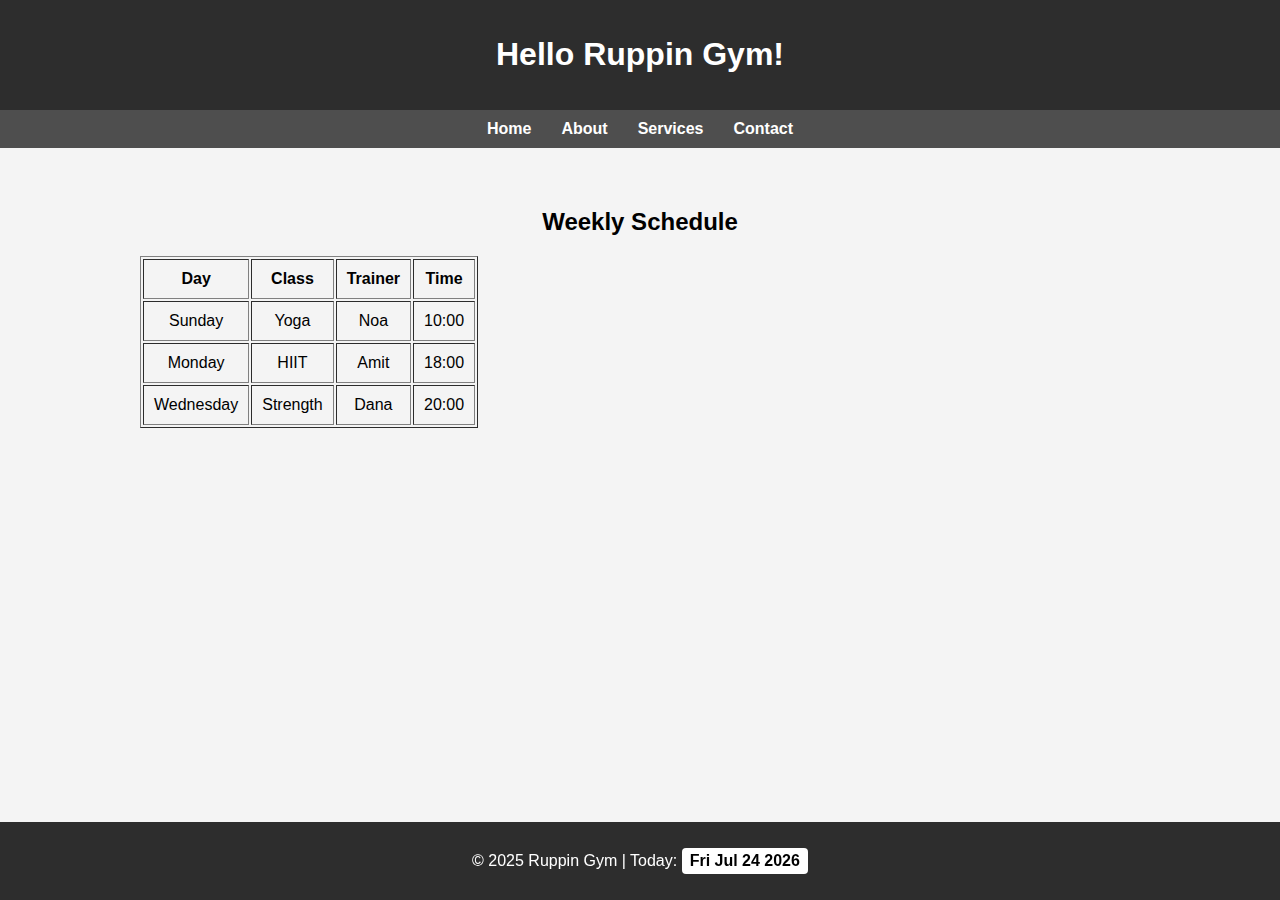
<file: public_html/index.html>
﻿<!DOCTYPE html>
<html lang="en">
<head>
    <meta charset="UTF-8">
    <title>Ruppin Gym - Home</title>
    <link rel="stylesheet" href="assets/css/style.css">
    <script src="assets/js/main.js" defer></script>
</head>
<body>
    <header>
        <h1>Hello Ruppin Gym!</h1>
    </header>

    <nav>
        <a href="index.html">Home</a>
        <a href="about.html">About</a>
        <a href="services.html">Services</a>
        <a href="contact.html">Contact</a>
    </nav>

    <main>
        <h2>Weekly Schedule</h2>
        <table border="1" cellpadding="10">
            <tr>
                <th>Day</th>
                <th>Class</th>
                <th>Trainer</th>
                <th>Time</th>
            </tr>
            <tr><td>Sunday</td><td>Yoga</td><td>Noa</td><td>10:00</td></tr>
            <tr><td>Monday</td><td>HIIT</td><td>Amit</td><td>18:00</td></tr>
            <tr><td>Wednesday</td><td>Strength</td><td>Dana</td><td>20:00</td></tr>
        </table>
    </main>

    <footer>
        <p>© 2025 Ruppin Gym | Today: <span id="footer-date"></span></p>
    </footer>
</body>
</html>
</file>
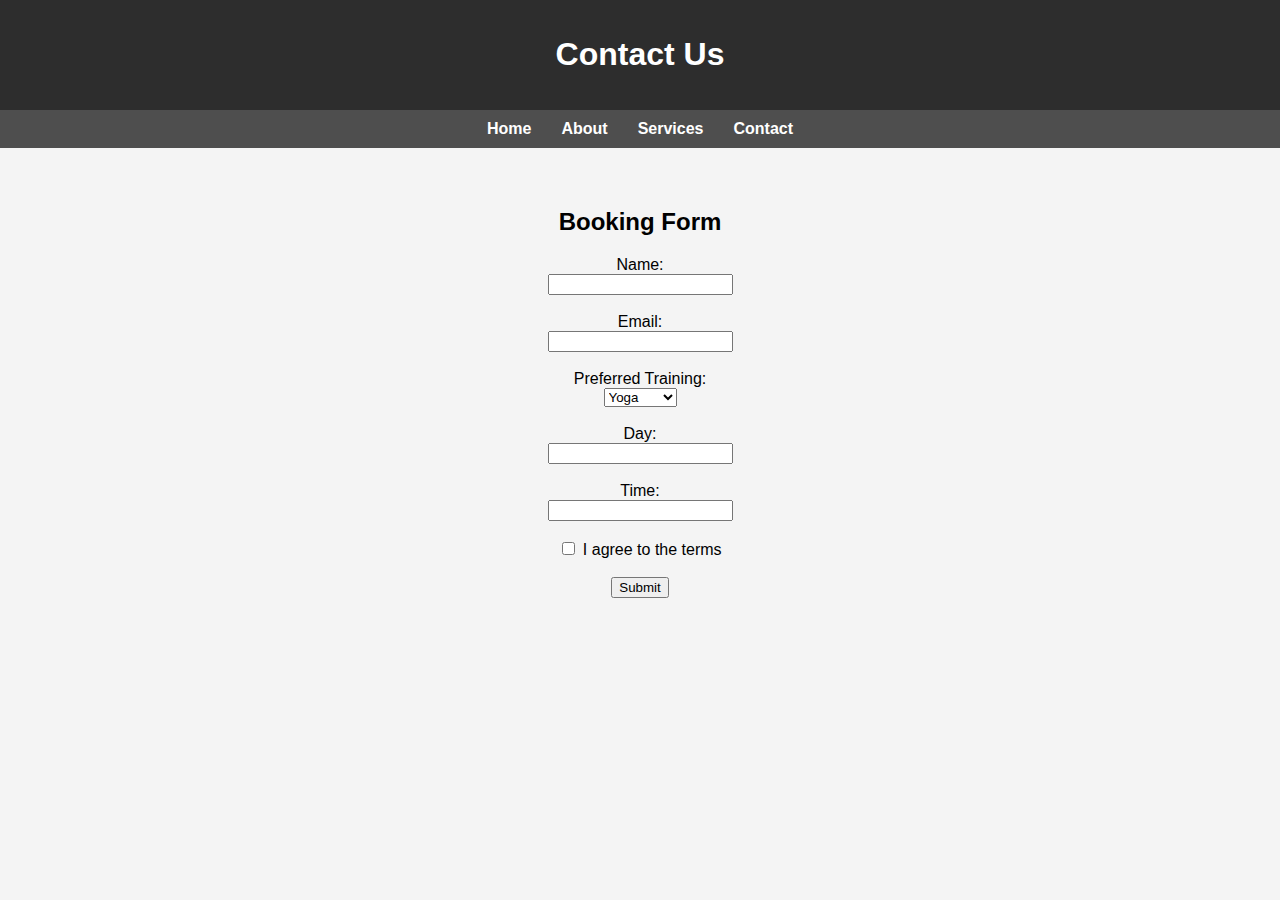
<file: public_html/contact.html>
﻿<!DOCTYPE html>
<html lang="en">
<head>
    <meta charset="UTF-8">
    <title>Contact - Ruppin Gym</title>
    <link rel="stylesheet" href="assets/css/style.css">
    <script src="assets/js/main.js" defer></script>
</head>
<body>
    <header>
        <h1>Contact Us</h1>
    </header>

    <nav>
        <a href="index.html">Home</a>
        <a href="about.html">About</a>
        <a href="services.html">Services</a>
        <a href="contact.html">Contact</a>
    </nav>

    <main>
        <h2>Booking Form</h2>
        <form action="mail.php" method="post">
            <label>Name:</label><br>
            <input type="text" name="name" required><br><br>

            <label>Email:</label><br>
            <input type="email" name="email" required><br><br>

            <label>Preferred Training:</label><br>
            <select name="training" required>
                <option value="Yoga">Yoga</option>
                <option value="HIIT">HIIT</option>
                <option value="Strength">Strength</option>
            </select><br><br>

            <label>Day:</label><br>
            <input type="text" name="day" required><br><br>

            <label>Time:</label><br>
            <input type="text" name="time" required><br><br>

            <input type="checkbox" name="agree" required> I agree to the terms<br><br>

            <button type="submit">Submit</button>
        </form>
    </main>
</body>
</html>
</file>
<file: public_html/assets/css/style.css>
.highlight {
    background: #ffeaa7;
}

/* Global Layout */
body {
    margin: 0;
    font-family: Arial, sans-serif;
    display: flex;
    flex-direction: column;
    align-items: center;
    background: #f4f4f4;
}

/* Home Page Background */
.homePage {
    background-image: url('../photos/pexels-muribotelho-1865131.jpg');
    background-size: cover;
    background-position: center;
    background-repeat: no-repeat;
    min-height: 100vh;
}

.js-banner {
    position: fixed;
    bottom: 10px;
    right: 10px;
    background: #222;
    color: #fff;
    padding: 6px 10px;
    border-radius: 6px;
    font-size: 12px;
    z-index: 9999;
}


/* Header & Navigation */
header {
    position: relative; /* not fixed */
    top: 0;
    left: 0;
    width: 100%;
    z-index: 1;
    background: rgba(34, 34, 34, 0.95);
    color: white;
    text-align: center;
    padding: 15px 0;
}

footer {
    position: fixed;
    bottom: 0;
    left: 0;
    width: 100%;
    background: rgba(34, 34, 34, 0.95);
    color: white;
    text-align: center;
    padding: 10px 0;
    z-index: 1000;
}

#footer-date {
    background-color: white !important;
    padding: 4px 8px;
    border-radius: 4px;
    color: black;
    font-weight: bold;
    display: inline-block;
}



nav {
    position: relative; /* not fixed */
    top: 0;
    left: 0;
    width: 100%;
    background: rgba(68, 68, 68, 0.95);
    display: flex;
    justify-content: center;
    padding: 10px 0;
    z-index: 1;
}

    nav a {
        color: white;
        margin: 0 15px;
        text-decoration: none;
        font-weight: bold;
    }

        nav a:hover {
            text-decoration: underline;
        }

/* Main container spacing */
main {
    padding: 40px 20px;
    width: 90%;
    max-width: 1000px;
    margin: 0 auto;
    text-align: center;
}



/* Weekly & Monthly Boxes */
.content-box {
    background: rgba(255, 255, 255, 0.92);
    padding: 25px 35px;
    margin: 20px auto;
    border-radius: 12px;
    box-shadow: 0 4px 12px rgba(0,0,0,0.3);
    max-width: 800px;
    width: 100%;
    text-align: center;
}

    .content-box table {
        border-collapse: collapse;
        margin: 0 auto 20px;
        width: 100%;
    }

    .content-box th,
    .content-box td {
        border: 1px solid #000;
        padding: 10px;
    }

    /* Signup Button */
    .content-box button {
        display: block;
        margin: 15px auto 0;
        padding: 10px 20px;
        font-size: 16px;
        background: #444;
        color: white;
        border: none;
        border-radius: 6px;
        cursor: pointer;
        transition: background 0.3s;
    }

        .content-box button:hover {
            background: #222;
        }

/* Contact Form */
.contact-form {
    background: rgba(255, 255, 255, 0.95);
    padding: 25px 30px;
    border-radius: 10px;
    box-shadow: 0 4px 12px rgba(0, 0, 0, 0.3);
    margin: 20px auto;
    width: 100%;
    max-width: 600px;
}

    .contact-form input,
    .contact-form select,
    .contact-form textarea,
    .contact-form button {
        width: 100%;
        padding: 10px;
        margin-bottom: 15px;
        border: 1px solid #ccc;
        border-radius: 6px;
        font-size: 14px;
    }

    .contact-form button {
        background: #444;
        color: white;
        font-weight: bold;
        border: none;
        cursor: pointer;
        transition: background 0.3s;
    }

        .contact-form button:hover {
            background: #222;
        }

.signup-container {
    display: flex;
    flex-direction: column;
    align-items: center;
    gap: 30px;
}

.signup-table, .weekly-table {
    border-collapse: collapse;
    margin: 0 auto;
    background-color: rgba(255,255,255,0.95);
    border-radius: 10px;
    padding: 20px;
    box-shadow: 0 0 15px rgba(0,0,0,0.2);
}

    .signup-table td, .signup-table th,
    .weekly-table td, .weekly-table th {
        border: 1px solid #000;
        padding: 10px 15px;
    }

#signupForm {
    background-color: rgba(255,255,255,0.95);
    padding: 25px;
    border-radius: 10px;
    width: 100%;
    max-width: 450px;
    box-shadow: 0 0 10px rgba(0,0,0,0.2);
}

.backPic {
    background-image: url('../photos/pexels-willpicturethis-1954524.jpg');
    background-size: cover; /* stretch image to cover screen */
    background-position: center; /* center the image */
    background-repeat: no-repeat; /* prevent tiling */
}


.gallery {
    display: flex;
    flex-wrap: wrap;
    justify-content: center;
    gap: 15px;
}

    .gallery img {
        border-radius: 8px;
        box-shadow: 0 2px 6px rgba(0,0,0,0.2);
    }


ul {
    text-align: left;
    display: inline-block;
    margin: 10px auto;
    padding-left: 20px;
}


video {
    display: block;
    margin: 20px auto;
}

.gallery img.zoom {
    transform: scale(1.8);
    position: relative;
    z-index: 1000;
}



#aboutTitle {
    color: #1e88e5;
    font-size: 2rem;
    letter-spacing: .5px;
}

.aboutTagline {
    color: #444;
    font-weight: 600;
}

.btn-row {
    display: flex;
    gap: 12px;
    justify-content: center;
    flex-wrap: wrap;
    margin-top: 12px;
}



/* Laptops & small desktops */
@media screen and (max-width: 1200px) {
    .content-box {
        max-width: 92%;
    }

    table {
        font-size: 15px;
    }
}

/* Tablets (portrait & landscape) */
@media screen and (max-width: 992px) {
    nav {
        flex-wrap: wrap;
        gap: 6px;
    }

        nav a {
            margin: 6px 10px;
        }

    .content-box {
        max-width: 95%;
        padding: 20px;
    }

    .gallery {
        gap: 10px;
    }

        .gallery img {
            max-width: 45%;
            height: auto;
        }
}

/* Large phones / small tablets */
@media screen and (max-width: 768px) {
    nav {
        flex-direction: column;
        align-items: center;
    }

        nav a {
            display: block;
            margin: 8px 0;
            font-size: 18px;
        }

    main {
        width: 94%;
        padding: 24px 10px;
    }

    .content-box {
        padding: 18px;
    }

    table {
        font-size: 14px;
    }

    .signup-table, .weekly-table {
        padding: 14px;
    }

    .contact-form {
        max-width: 95%;
        padding: 18px;
    }

    .gallery img {
        max-width: 100%;
    }
}

/* Phones (most common) */
@media screen and (max-width: 600px) {
    h1 {
        font-size: 22px;
    }

    h2 {
        font-size: 20px;
    }

    nav a {
        font-size: 16px;
    }

    .content-box button {
        width: 100%;
    }

    table {
        width: 100%;
        font-size: 13px;
    }

    .content-box th, .content-box td {
        padding: 8px;
    }
}

/* Extra-small phones */
@media screen and (max-width: 400px) {
    h1 {
        font-size: 20px;
    }

    nav a {
        font-size: 15px;
    }

    table th, table td {
        padding: 6px;
    }
}
</file>
